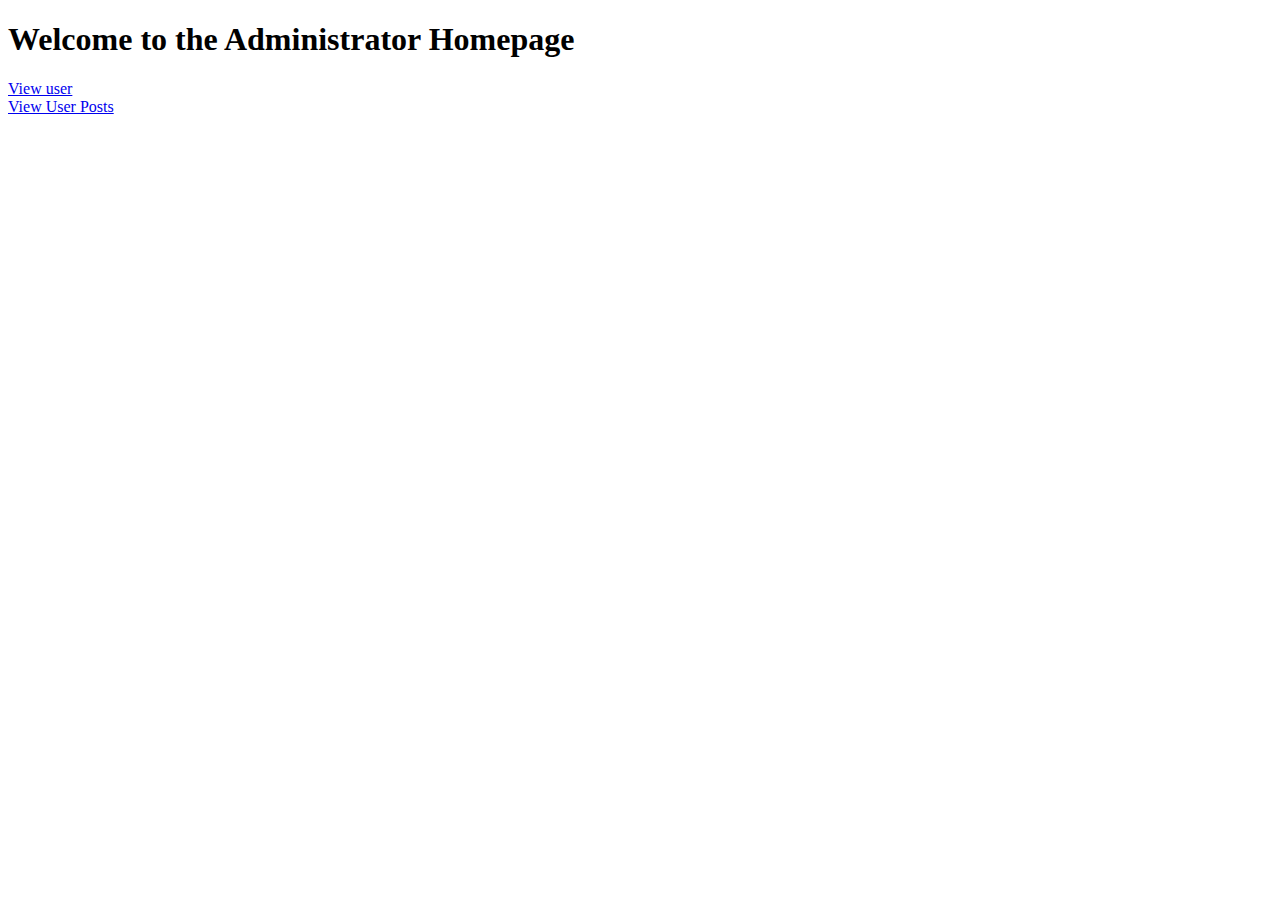
<file: AdminHome.html>
<!DOCTYPE html>
<html>
  <head>
    <title> Administrator Homepage</title>
  </head>
  <body>
    <h1> Welcome to the Administrator Homepage </h1>
    <a href="https://people.eecs.ku.edu/~j654t520/ViewUsers.php"> View user</a>
    <br>
    <a href=https://people.eecs.ku.edu/~j654t520/ViewUserPosts.html> View User Posts</a>

  </body>
</html>
</file>
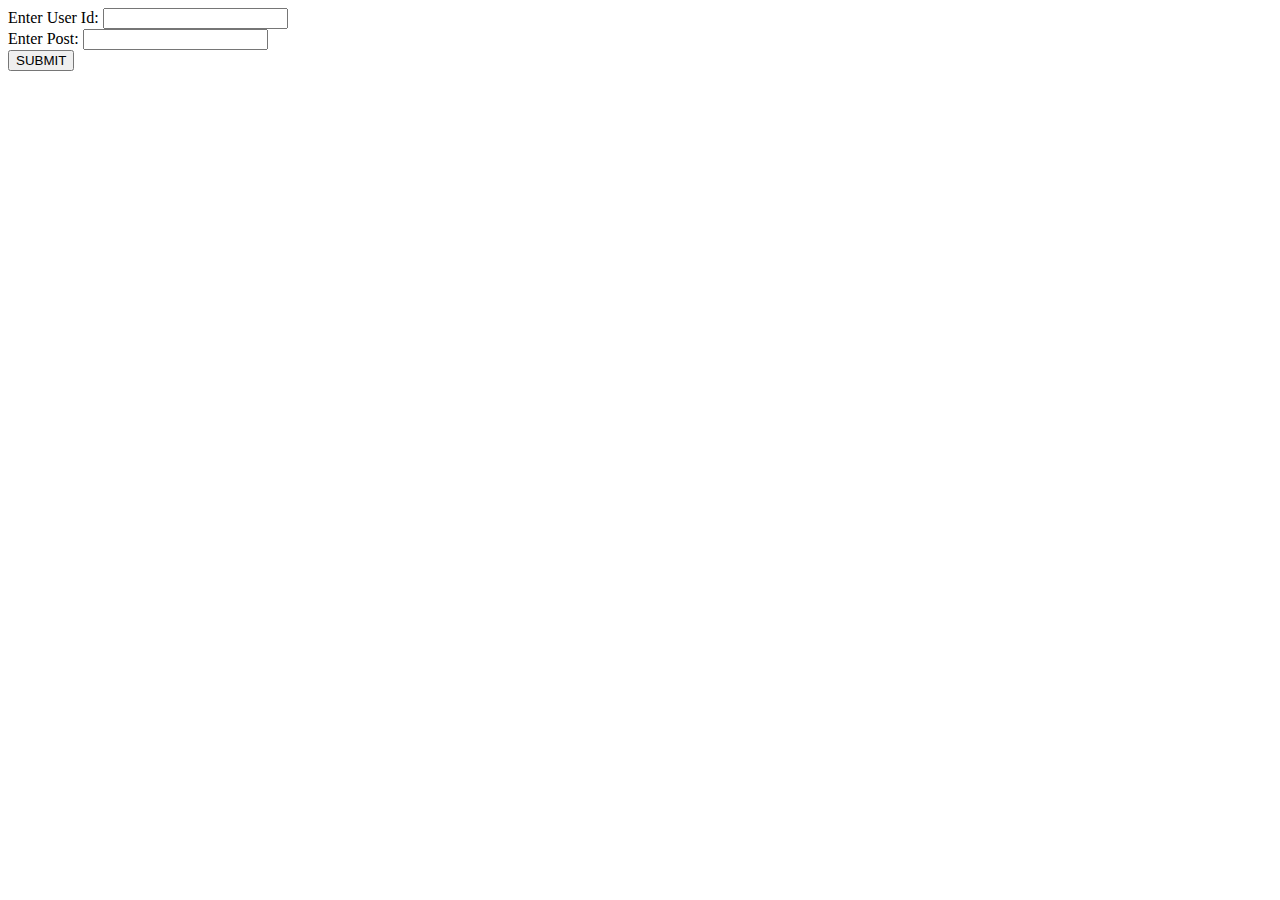
<file: CreatePosts.html>
<!DOCTYPE html>
<html>
  <head>
    <title> Create Post</title>
  </head>
  <body>
    <form action = "CreatePosts.php" method=post>
      Enter User Id: <input type = "text" id="userid" name="user">
      <br>
      Enter Post: <input type = "text" id="postid" name="posty">
      <br>
      <input type="submit" value="SUBMIT"> <br>
    </form>

  </body>
</html>
</file>
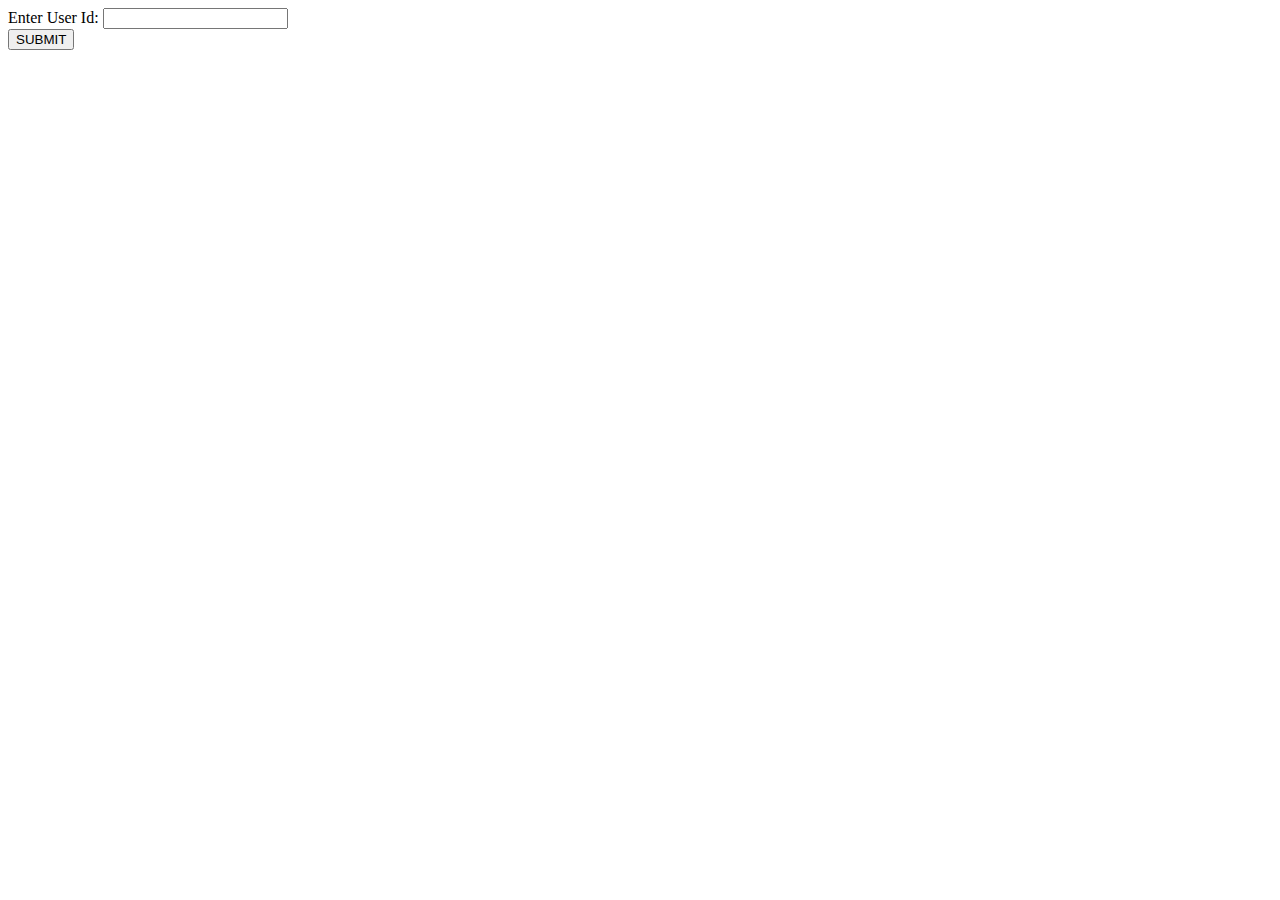
<file: CreateUser.html>
<!DOCTYPE html>
<html>
  <head>
    <title> Create User</title>
  </head>
  <body>
    <form action = "CreateUser.php" method=post>
      Enter User Id: <input type = "text" id="userid" name="user">
      <br>
      <input type="submit" value="SUBMIT"> <br>
    </form>

  </body>
</html>
</file>
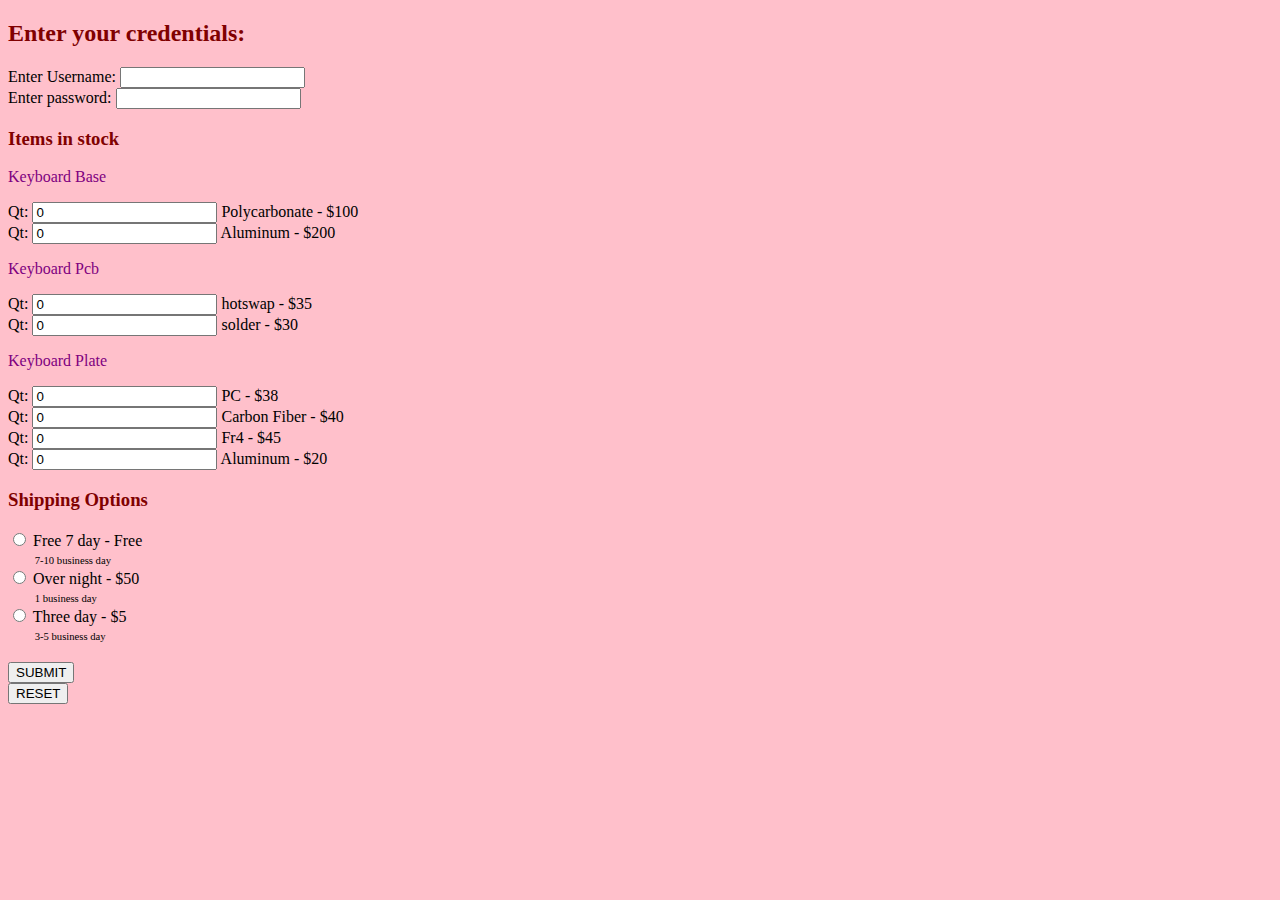
<file: customerFrontend.html>
<!DOCTYPE html>
<html>
  <head>
    <title> Web Store</title>
    <script type = "text/javascript" src = "formChecker.js"></script>
    <link href="style.css" rel="stylesheet" type="text/css"/>
  </head>
  <body>
    <form action = "customerBackend.php" onsubmit="return verify()" method=post>
      <h2> Enter your credentials: </h2>
      Enter Username: <input type = "text" id="pass1" name="user">
      <br>
      Enter password: <input type = "text" id="pass2" name="pass">
      <br>
      <h3> Items in stock </h3>
        <p class = stk> Keyboard Base </p>
        Qt: <input type="text" id="base1" name="q1" value="0"> Polycarbonate - $100<br>
        Qt: <input type="text" id="base2" name="q2" value="0"> Aluminum - $200 <br>

        <p class = stk> Keyboard Pcb </p>
        Qt: <input type="text" id="pcb1" name="q3" value="0"> hotswap - $35 <br>
        Qt: <input type="text" id="pcb2" name="q4" value="0"> solder - $30 <br>

        <p class = stk> Keyboard Plate </p>
        Qt: <input type="text" id="plate1" name="q5" value="0"> PC - $38 <br>
        Qt: <input type="text" id="plate2" name="q6" value="0"> Carbon Fiber - $40 <br>
        Qt: <input type="text" id="plate3" name="q7" value="0"> Fr4 - $45 <br>
        Qt: <input type="text" id="plate4" name="q8" value="0"> Aluminum - $20 <br>
      <h3> Shipping Options </h3>
        <input type="radio" id="ship1" name="q9" value="0"> Free 7 day - Free <br>
        <p1 class="small"> &emsp; &emsp; 7-10 business day </p1> <br>
        <input type="radio" id="ship2" name="q9" value="50"> Over night - $50 <br>
        <p1 class="small"> &emsp; &emsp; 1 business day </p1> <br>
        <input type="radio" id="ship3" name="q9" value="5"> Three day - $5 <br>
        <p1 class="small"> &emsp; &emsp; 3-5 business day </p1> <br> <br>
        <input type="submit" value="SUBMIT"> <br>
    </form>

    <form action = "https://people.eecs.ku.edu/~j654t520/customerFrontend.html">
      <input type="submit" value = "RESET"/>
    </form>
  </body>
</html>
</file>
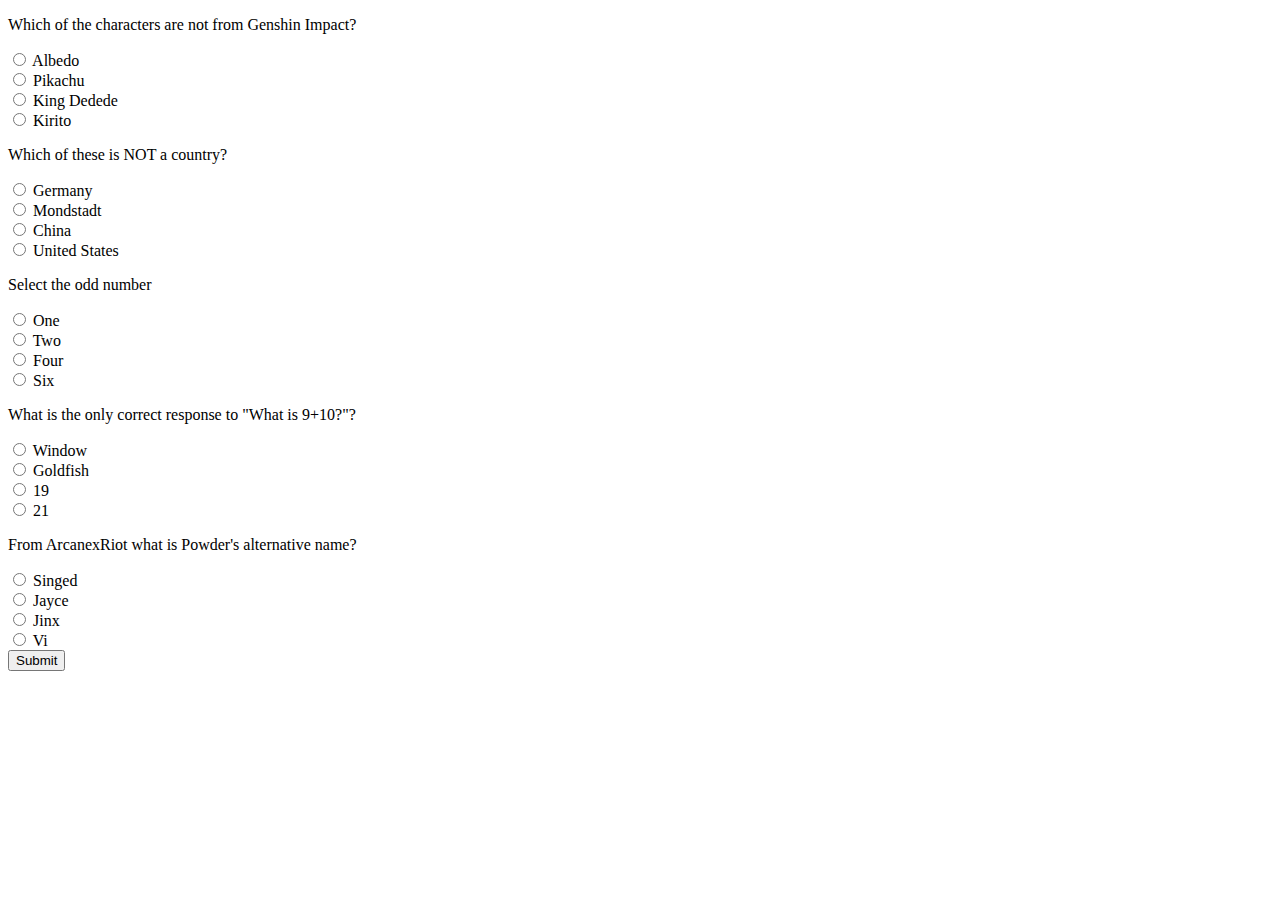
<file: quiz.html>
<!DOCTYPE html>
<html>
  <head>
    <title> Jason's Quiz</title>
  </head>
    <body>
      <form action = "quiz.php" method="post">
        <p> Which of the characters are not from Genshin Impact? </p>
        <input type="radio" id="q1a1" name="q1" value="Albedo"> Albedo <br>
        <input type="radio" id="q1a2" name="q1" value="Pikachu"> Pikachu <br>
        <input type="radio" id="q1a3" name="q1" value="King Dedede"> King Dedede <br>
        <input type="radio" id="q1a4" name="q1" value="Kirito"> Kirito <br>

        <p> Which of these is NOT a country? </p>
        <input type="radio" id="q2a1" name="q2" value="Germany"> Germany <br>
        <input type="radio" id="q2a2" name="q2" value="Mondstadt"> Mondstadt <br>
        <input type="radio" id="q2a3" name="q2" value="China"> China <br>
        <input type="radio" id="q2a4" name="q2" value="United States"> United States <br>

        <p> Select the odd number </p>
        <input type="radio" id="q3a1" name="q3" value="One"> One <br>
        <input type="radio" id="q3a2" name="q3" value="Two"> Two <br>
        <input type="radio" id="q3a3" name="q3" value="Four"> Four <br>
        <input type="radio" id="q3a4" name="q3" value="Six"> Six <br>

        <p> What is the only correct response to "What is 9+10?"? </p>
        <input type="radio" id="q4a1" name="q4" value="Window"> Window <br>
        <input type="radio" id="q4a2" name="q4" value="Goldfish"> Goldfish <br>
        <input type="radio" id="q4a3" name="q4" value="19"> 19 <br>
        <input type="radio" id="q4a4" name="q4" value="21"> 21 <br>

        <p> From ArcanexRiot what is Powder's alternative name? </p>
        <input type="radio" id="q4a1" name="q5" value="Singed"> Singed <br>
        <input type="radio" id="q4a2" name="q5" value="Jayce"> Jayce <br>
        <input type="radio" id="q4a3" name="q5" value="Jinx"> Jinx <br>
        <input type="radio" id="q4a4" name="q5" value="Vi"> Vi <br>

        <input type="submit">
      </form>
    </body>
</html>
</file>
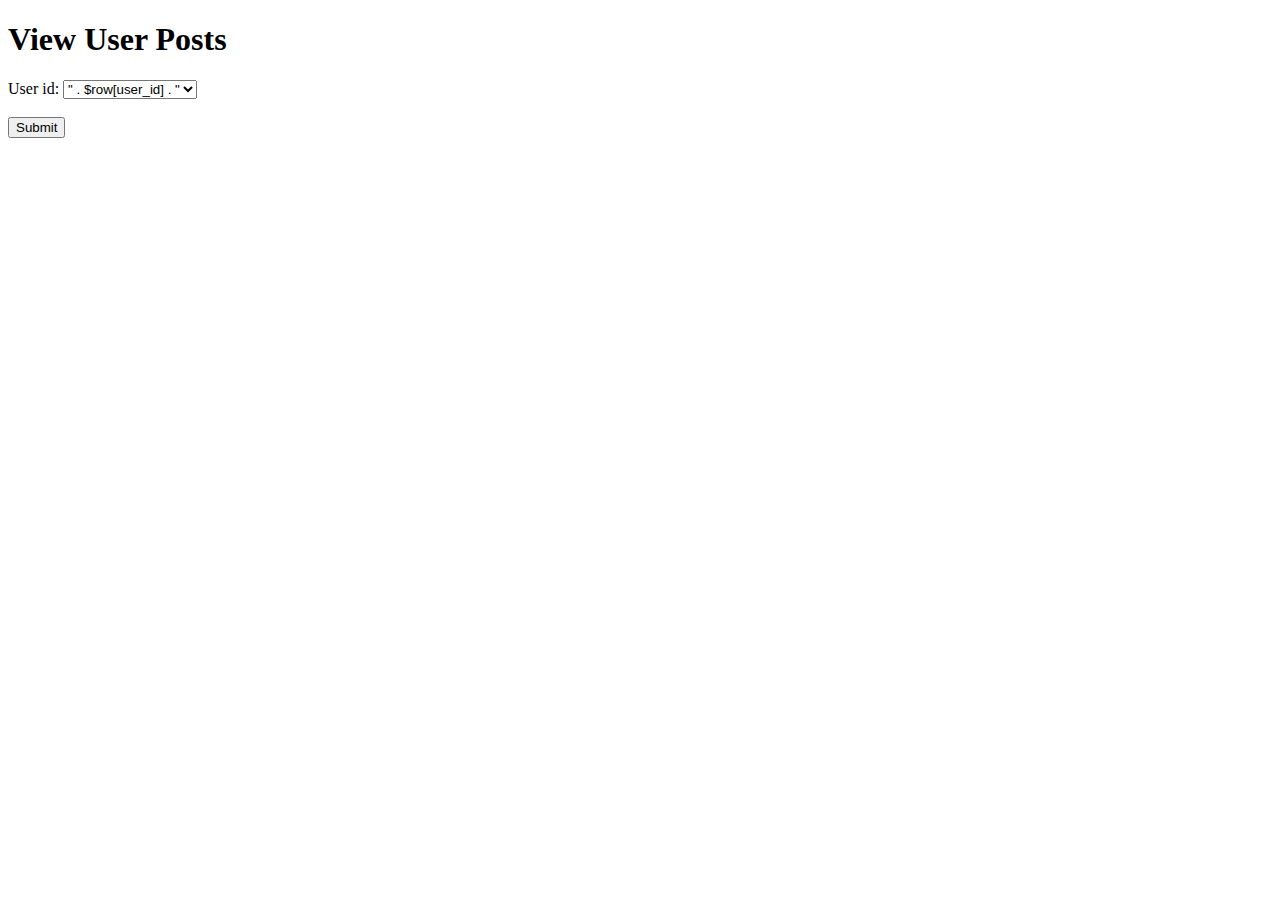
<file: ViewUserPosts.html>
<!DOCTYPE html>
<html>
  <head>
    <title> View user posts</title>
  </head>
  <body>
    <h1>View User Posts</h1>
    <form action = "ViewUserPosts.php" method=post>
        User id: 
        <select name="user" id="user_id">
            <?php $mysqli = new mysqli("mysql.eecs.ku.edu", "j654t520", "thie3kae", "j654t520"); $query = "SELECT * FROM Users"; 
                $result = $mysqli->query($query);
                if($result) {
                    while ($row = $result->fetch_assoc()) {
                        
                        echo "<option value='$row[user_id]'> " . $row[user_id] . "</option>";
                    }
                }
                $result->free();
                $mysqli->close();
            ?>
        </select>
        <br><br>
        <input type="submit" name = "submit" value="Submit">
    </form>

</body>
</html>
</file>
<file: style.css>
p.stk
{
  color: purple;
}

p1.small
{
  font-size: 8pt;
}

body
{
  background-color: pink
  ;
}
h2
{
  color: maroon;
}

h3
{
  color: maroon;
}
</file>
